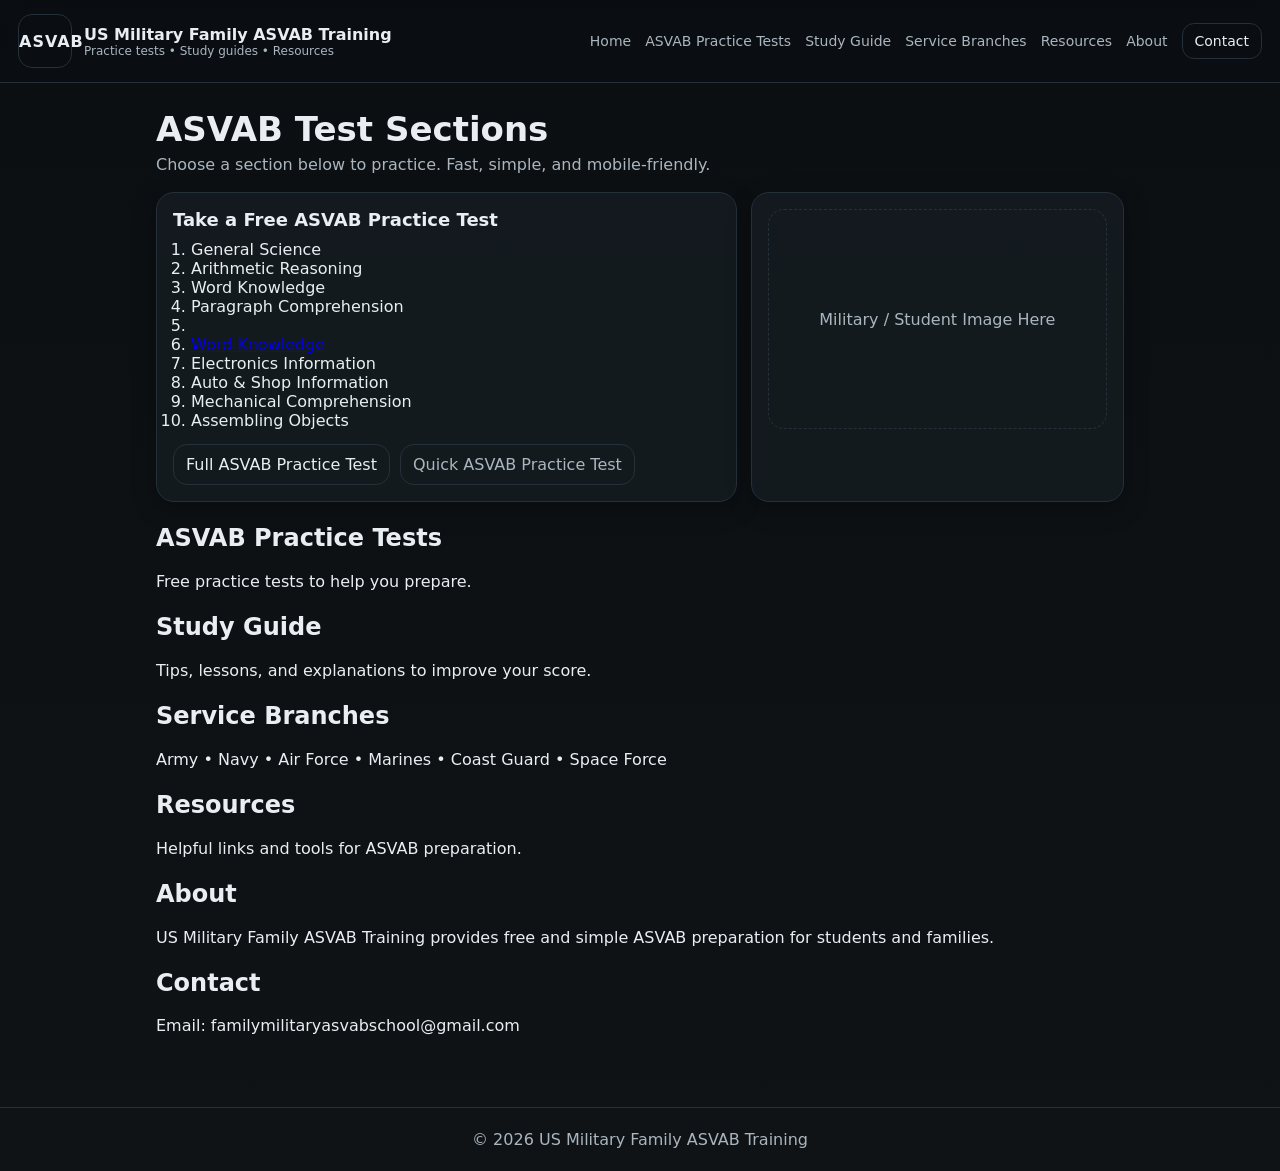
<file: index.html>
<!doctype html>
<html lang="en">
<head>
  <meta charset="utf-8" />
  <meta name="viewport" content="width=device-width, initial-scale=1" />
  <title>US Military Family ASVAB Training</title>
  <meta name="description" content="Free ASVAB practice tests and study resources." />
  <link rel="stylesheet" href="style.css" />
</head>
<body>
  <header class="topbar">
    <div class="brand">
      <div class="logo">ASVAB</div>
      <div class="brandtext">
        <div class="name">US Military Family ASVAB Training</div>
        <div class="tag">Practice tests • Study guides • Resources</div>
      </div>
    </div>

    <nav class="nav">
      <a href="#home">Home</a>
      <a href="#tests">ASVAB Practice Tests</a>
      <a href="#guide">Study Guide</a>
      <a href="#branches">Service Branches</a>
      <a href="#resources">Resources</a>
      <a href="#about">About</a>
      <a class="btn" href="#contact">Contact</a>
    </nav>
  </header>

  <main id="home" class="container">
    <section class="hero">
      <h1>ASVAB Test Sections</h1>
      <p class="sub">
        Choose a section below to practice. Fast, simple, and mobile-friendly.
      </p>

      <div class="grid">
        <div class="card">
          <h2>Take a Free ASVAB Practice Test</h2>
          <ol class="list">
            <li>General Science</li>
            <li>Arithmetic Reasoning</li>
            <li>Word Knowledge</li>
            <li>Paragraph Comprehension</li>
            <li><li><a href="word-knowledge.html">Word Knowledge</a></li></li>
            <li>Electronics Information</li>
            <li>Auto & Shop Information</li>
            <li>Mechanical Comprehension</li>
            <li>Assembling Objects</li>
          </ol>

          <div class="actions">
            <a class="btn2" href="#">Full ASVAB Practice Test</a>
            <a class="btn2 ghost" href="#">Quick ASVAB Practice Test</a>
          </div>
        </div>

        <div class="card imagecard">
          <div class="imgbox">
            <div class="imgplaceholder">Military / Student Image Here</div>
          </div>
        </div>
      </div>
    </section>

    <section id="tests" class="section">
      <h2>ASVAB Practice Tests</h2>
      <p>Free practice tests to help you prepare.</p>
    </section>

    <section id="guide" class="section">
      <h2>Study Guide</h2>
      <p>Tips, lessons, and explanations to improve your score.</p>
    </section>

    <section id="branches" class="section">
      <h2>Service Branches</h2>
      <p>Army • Navy • Air Force • Marines • Coast Guard • Space Force</p>
    </section>

    <section id="resources" class="section">
      <h2>Resources</h2>
      <p>Helpful links and tools for ASVAB preparation.</p>
    </section>

    <section id="about" class="section">
      <h2>About</h2>
      <p>
        US Military Family ASVAB Training provides free and simple ASVAB preparation
        for students and families.
      </p>
    </section>

    <section id="contact" class="section">
      <h2>Contact</h2>
      <p>Email: familymilitaryasvabschool@gmail.com</p>
    </section>
  </main>

  <footer class="footer">
    <div>© 2026 US Military Family ASVAB Training</div>
  </footer>
</body>
  </html>
</file>
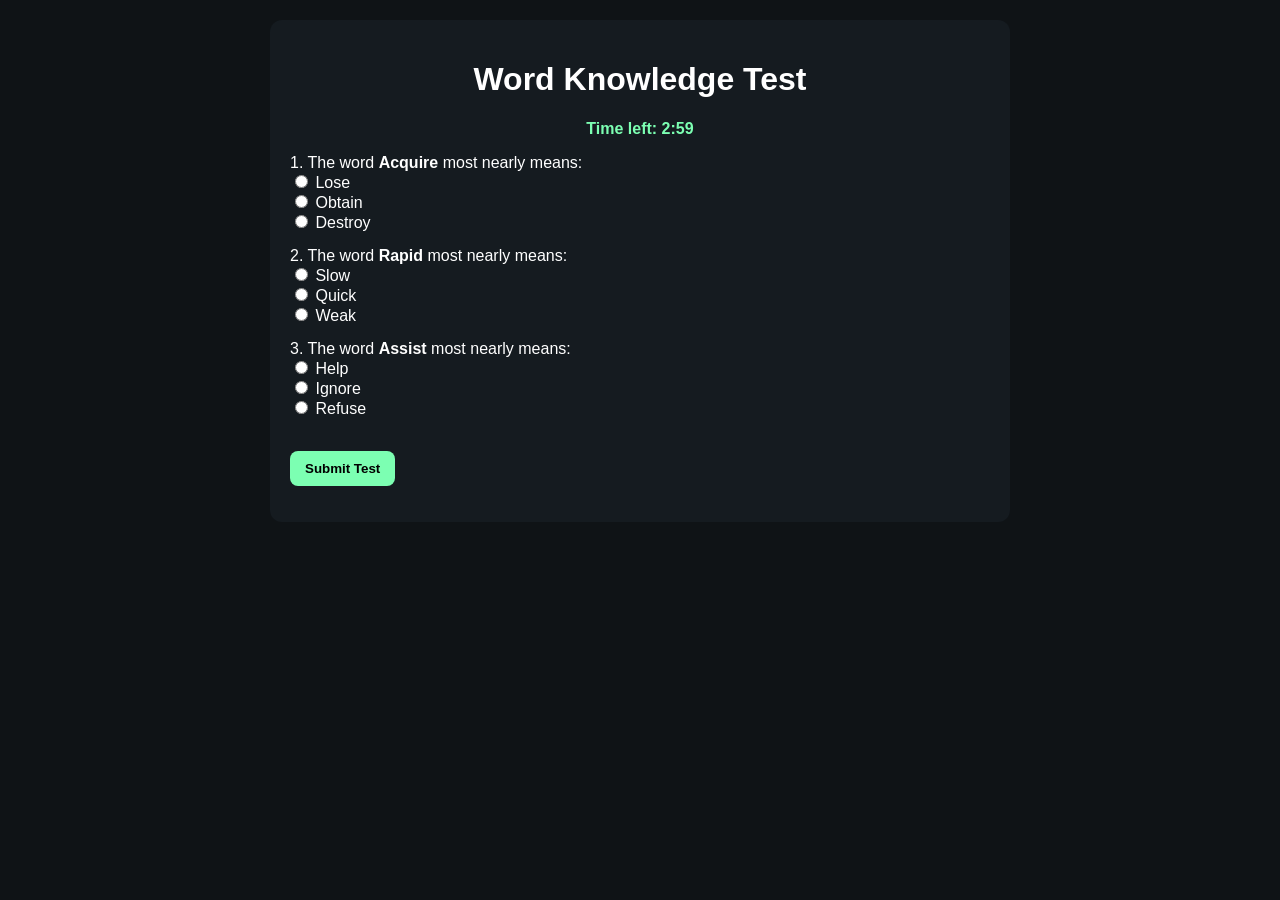
<file: word-knowledge.html>
<!doctype html>
<html lang="en">
<head>
<meta charset="utf-8">
<meta name="viewport" content="width=device-width, initial-scale=1">
<title>Word Knowledge Quiz</title>
<style>
body{font-family:Arial, sans-serif;background:#0f1316;color:#fff;margin:0;padding:20px}
.container{max-width:700px;margin:auto;background:#151b20;padding:20px;border-radius:12px}
h1{text-align:center}
.question{margin:15px 0}
button{padding:10px 15px;border:none;border-radius:8px;background:#7CFFB2;font-weight:bold}
#timer{font-weight:bold;color:#7CFFB2;text-align:center}
</style>
</head>

<body>
<div class="container">
<h1>Word Knowledge Test</h1>
<p id="timer">Time left: 3:00</p>

<form id="quiz">

<div class="question">
1. The word <b>Acquire</b> most nearly means:
<br><input type="radio" name="q1" value="a"> Lose
<br><input type="radio" name="q1" value="b"> Obtain
<br><input type="radio" name="q1" value="c"> Destroy
</div>

<div class="question">
2. The word <b>Rapid</b> most nearly means:
<br><input type="radio" name="q2" value="a"> Slow
<br><input type="radio" name="q2" value="b"> Quick
<br><input type="radio" name="q2" value="c"> Weak
</div>

<div class="question">
3. The word <b>Assist</b> most nearly means:
<br><input type="radio" name="q3" value="a"> Help
<br><input type="radio" name="q3" value="b"> Ignore
<br><input type="radio" name="q3" value="c"> Refuse
</div>

<br>
<button type="button" onclick="submitQuiz()">Submit Test</button>
</form>

<p id="result"></p>
</div>

<script>
let time = 180;
let timer = setInterval(function(){
  time--;
  let m = Math.floor(time/60);
  let s = time%60;
  document.getElementById("timer").innerHTML =
    "Time left: " + m + ":" + (s<10?"0":"") + s;
  if(time<=0){
    clearInterval(timer);
    submitQuiz();
  }
},1000);

function submitQuiz(){
  clearInterval(timer);
  let score = 0;
  if(document.querySelector('input[name="q1"]:checked')?.value==="b") score++;
  if(document.querySelector('input[name="q2"]:checked')?.value==="b") score++;
  if(document.querySelector('input[name="q3"]:checked')?.value==="a") score++;

  document.getElementById("result").innerHTML =
    "Your Score: " + score + " / 3";
}
</script>
</body>
</html>
</file>
<file: style.css>
:root{
  --bg:#0f1316;
  --card:#151b20;
  --text:#e8eef2;
  --muted:#aab6bf;
  --accent:#7CFFB2;
  --line:#24303a;
}

*{box-sizing:border-box}
body{
  margin:0;
  font-family: system-ui, -apple-system, Segoe UI, Roboto, Arial, sans-serif;
  background:linear-gradient(180deg, #0b0f12, var(--bg));
  color:var(--text);
}

.topbar{
  position:sticky; top:0;
  backdrop-filter: blur(10px);
  background:rgba(10,14,18,.72);
  border-bottom:1px solid var(--line);
  padding:14px 18px;
  display:flex;
  gap:14px;
  align-items:center;
  justify-content:space-between;
  flex-wrap:wrap;
}

.brand{display:flex; gap:12px; align-items:center}
.logo{
  width:54px; height:54px;
  display:grid; place-items:center;
  border:1px solid var(--line);
  border-radius:14px;
  font-weight:800;
  letter-spacing:1px;
}
.name{font-weight:800; font-size:16px}
.tag{font-size:12px; color:var(--muted)}

.nav{display:flex; gap:14px; flex-wrap:wrap; align-items:center}
.nav a{
  color:var(--muted);
  text-decoration:none;
  font-size:14px;
}
.nav a:hover{color:var(--text)}
.nav .btn{
  padding:9px 12px;
  border-radius:12px;
  border:1px solid var(--line);
  color:var(--text);
}

.container{max-width:1000px; margin:0 auto; padding:26px 16px}
.hero h1{margin:0 0 6px; font-size:34px}
.sub{margin:0 0 18px; color:var(--muted)}

.grid{
  display:grid;
  grid-template-columns: 1.4fr .9fr;
  gap:14px;
}
@media (max-width:820px){ .grid{grid-template-columns:1fr} }

.card{
  background:rgba(21,27,32,.9);
  border:1px solid var(--line);
  border-radius:18px;
  padding:16px;
  box-shadow: 0 8px 24px rgba(0,0,0,.25);
}
.card h2{margin:0 0 10px; font-size:18px}

.list{margin:0; padding-left:18px}
.actions{display:flex; gap:10px; flex-wrap:wrap; margin-top:14px}
.btn2{
  display:inline-block;
  padding:10px 12px;
  border-radius:14px;
  text-decoration:none;
  border:1px solid var(--line);
  color:var(--text);
}
.btn2.ghost{color:var(--muted)}

.imagecard .imgbox{
  border:1px dashed var(--line);
  border-radius:16px;
  height:220px;
  display:grid;
  place-items:center;
}
.imgplaceholder{color:var(--muted)}

.section{margin-top:22px}
.footer{
  margin-top:30px;
  padding:22px 16px;
  border-top:1px solid var(--line);
  color:var(--muted);
  text-align:center;
}
</file>
